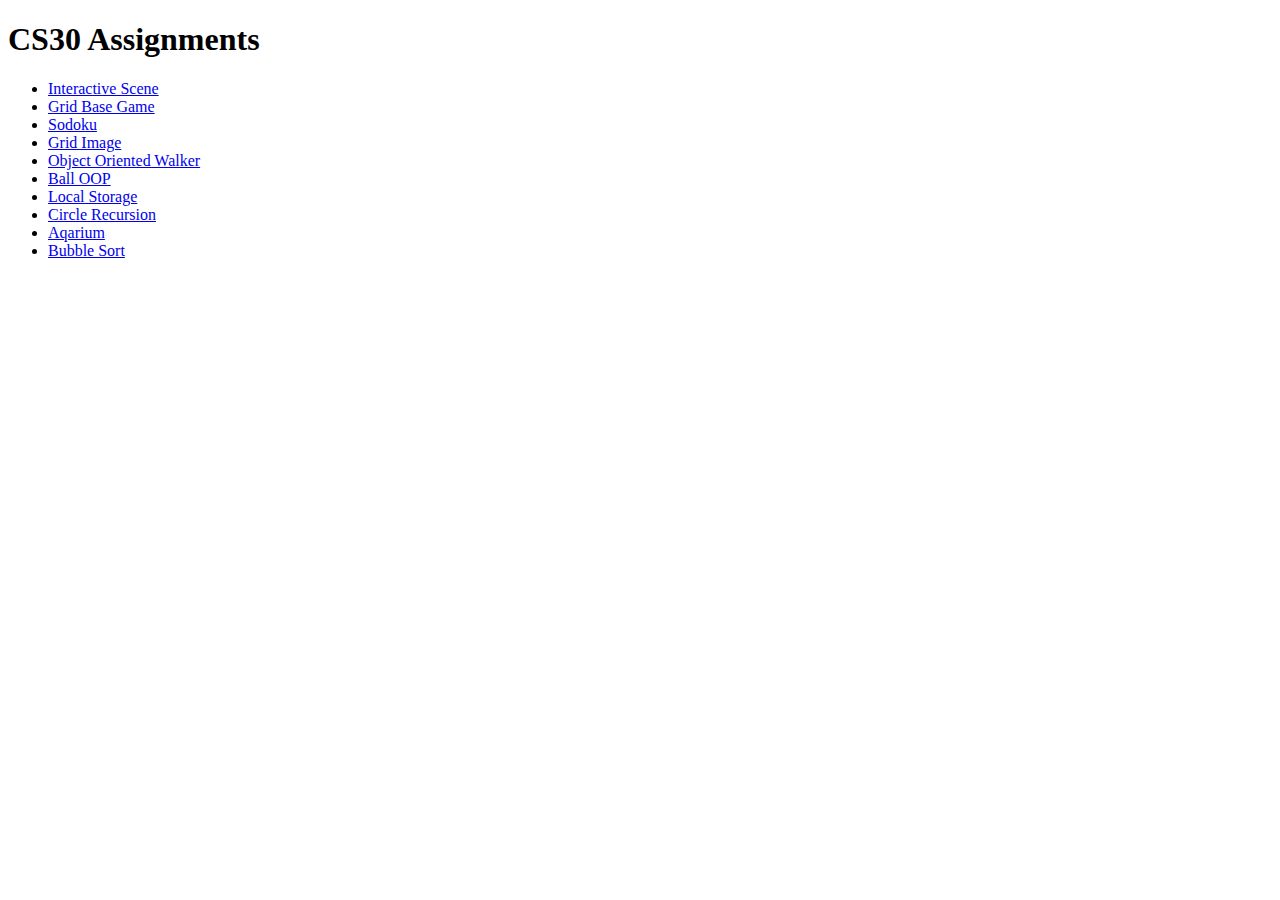
<file: index.html>
<!DOCTYPE html>
<html lang="en">
<head>
    <meta charset="UTF-8">
    <meta http-equiv="X-UA-Compatible" content="IE=edge">
    <meta name="viewport" content="width=device-width, initial-scale=1.0">
    <title>CS30 Assignments</title>
</head>
<body>
    <h1>CS30 Assignments</h1>

    <ul>
        <li>
            <a href="Interactive Scene/">Interactive Scene</a>
        </li>
        <li>
            <a href="Grid Based Game/">Grid Base Game</a>
        </li>
        <li>
            <a href="Sodoku/">Sodoku</a>
        </li>
        <li>
            <a href="Grid Image/">Grid Image</a>
        </li>
        <li>
            <a href="Object Oriented Walker/">Object Oriented Walker</a>
        </li>
        <li>
            <a href="Ball OOP/">Ball OOP</a>
        </li>
        <li>
            <a href="Local Storage/">Local Storage</a>
        </li>
        <li>
            <a href="Circle Recursion/">Circle Recursion</a>
        </li>
        <li>
            <a href="Aqarium/">Aqarium</a>
        </li>
        <li>
            <a href="Bubble Sort/">Bubble Sort</a>
        </li>
    </ul>
</body>
</html>
</file>
